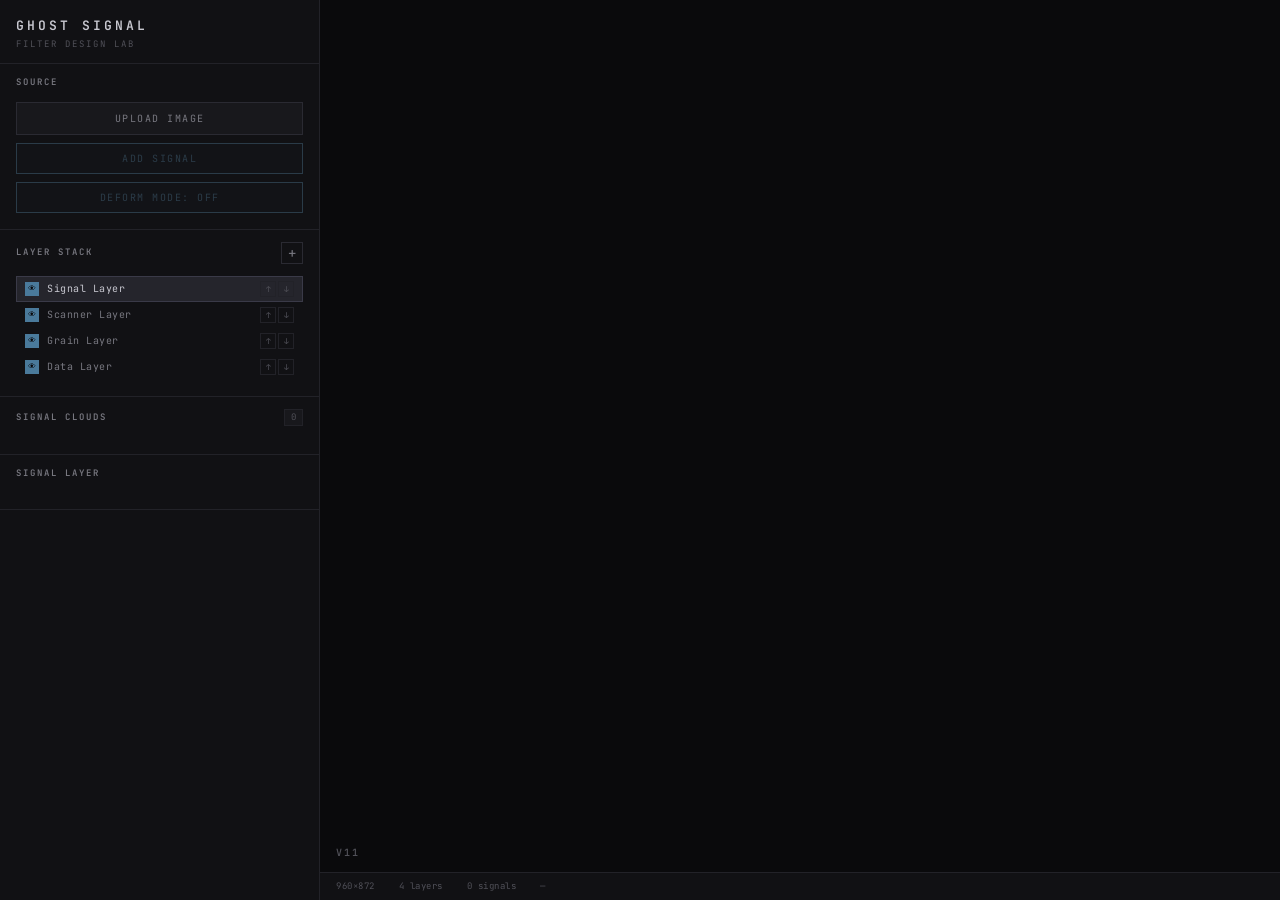
<file: v11/index.html>
<!DOCTYPE html>
<html lang="en">

<head>
    <meta charset="UTF-8">
    <meta name="viewport" content="width=device-width, initial-scale=1.0">
    <title>Ghost Signal Instrument — Filter Design Lab</title>
    <meta name="description"
        content="Professional experimental visualization tool for designing speculative ghost signal instrument aesthetics.">
    <link rel="stylesheet" href="style.css">
    <link rel="preconnect" href="https://fonts.googleapis.com">
    <link
        href="https://fonts.googleapis.com/css2?family=JetBrains+Mono:wght@300;400;500;600&family=Inter:wght@300;400;500;600&display=swap"
        rel="stylesheet">
</head>

<body>
    <div id="app">
        <!-- SIDEBAR -->
        <aside id="sidebar">
            <header id="sidebar-header">
                <h1>GHOST SIGNAL</h1>
                <span class="subtitle">FILTER DESIGN LAB</span>
            </header>

            <!-- Global Controls -->
            <section class="panel" id="panel-global">
                <div class="panel-header">
                    <span class="panel-title">SOURCE</span>
                </div>
                <div class="panel-body">
                    <label class="btn btn-upload" for="image-upload">
                        <input type="file" id="image-upload" accept="image/*" style="display: none">
                        UPLOAD IMAGE
                    </label>
                    <button class="btn btn-action" id="btn-add-signal" disabled>ADD SIGNAL</button>
                    <button class="btn btn-action" id="btn-deform-mode" disabled>DEFORM MODE: OFF</button>
                    <div id="placement-indicator" class="hidden">
                        <span class="indicator-dot"></span> CLICK ON IMAGE TO PLACE
                    </div>
                </div>
            </section>

            <!-- Layer Stack -->
            <section class="panel" id="panel-layers">
                <div class="panel-header">
                    <span class="panel-title">LAYER STACK</span>
                    <button class="btn-icon" id="btn-add-layer" title="Add Layer">+</button>
                </div>
                <div class="panel-body">
                    <div id="layer-menu" class="hidden">
                        <button class="layer-menu-item" data-layer="signal">Signal Layer</button>
                        <button class="layer-menu-item" data-layer="scanner">Scanner Layer</button>
                        <button class="layer-menu-item" data-layer="grain">Grain Layer</button>
                        <button class="layer-menu-item" data-layer="data">Data Layer</button>
                    </div>
                    <ul id="layer-list"></ul>
                </div>
            </section>

            <!-- Signal Cloud List -->
            <section class="panel" id="panel-signals">
                <div class="panel-header">
                    <span class="panel-title">SIGNAL CLOUDS</span>
                    <span class="panel-count" id="signal-count">0</span>
                </div>
                <div class="panel-body">
                    <ul id="signal-list"></ul>
                </div>
            </section>

            <!-- Active Parameter Panel (dynamic) -->
            <section class="panel" id="panel-params">
                <div class="panel-header">
                    <span class="panel-title" id="params-title">PARAMETERS</span>
                </div>
                <div class="panel-body" id="params-body">
                    <p class="placeholder-text">Select a signal cloud or layer to edit parameters.</p>
                </div>
            </section>
        </aside>

        <!-- MAIN VIEWPORT -->
        <main id="viewport">
            <div id="canvas-container">
                <canvas id="main-canvas"></canvas>
            </div>
            <div id="version-tag">V11</div>
            <div id="status-bar">
                <span id="status-resolution">—</span>
                <span id="status-layers">0 layers</span>
                <span id="status-signals">0 signals</span>
                <span id="status-fps">—</span>
            </div>
        </main>
    </div>

    <script src="app.js"></script>
</body>

</html>
</file>
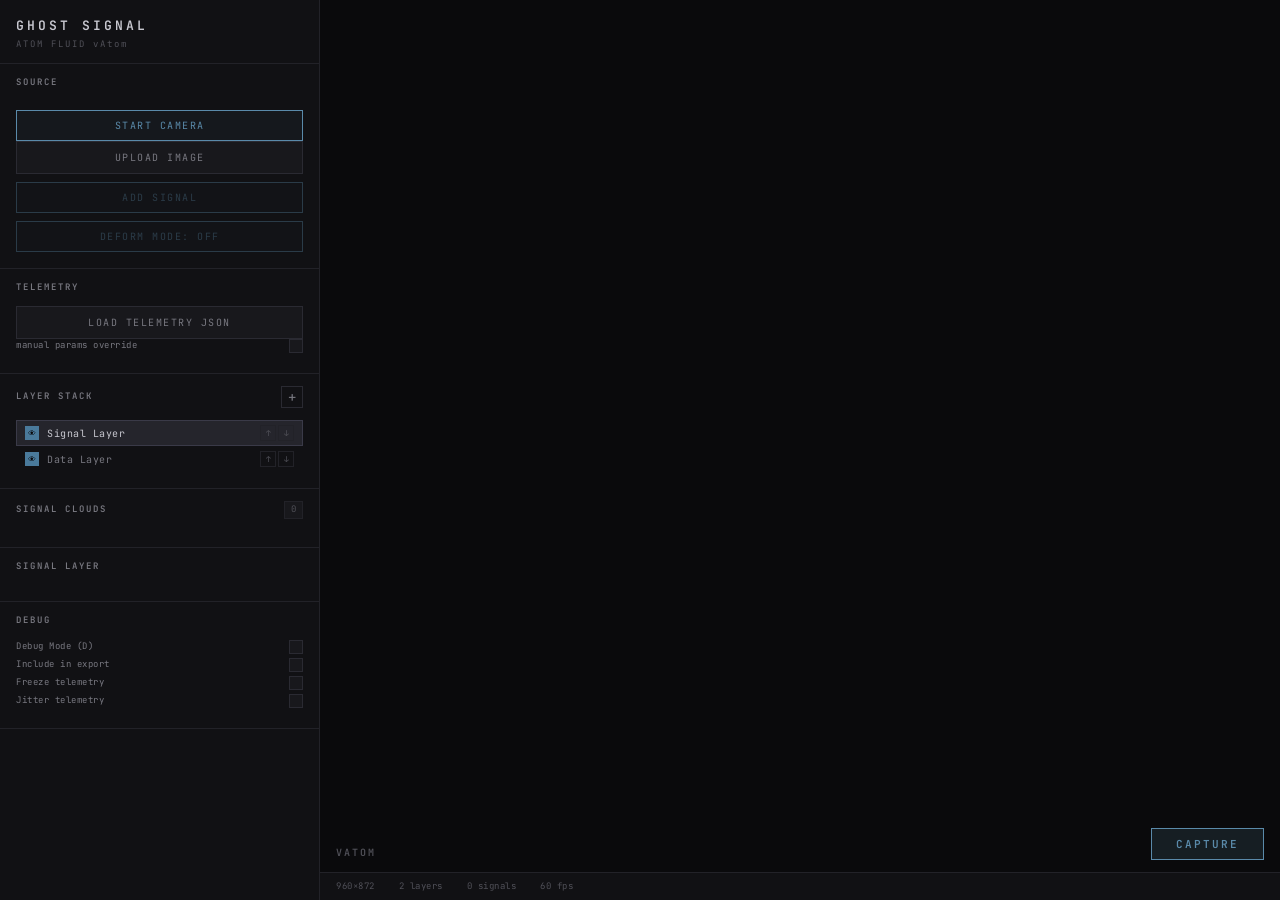
<file: v12 - atoms effect/index.html>
<!DOCTYPE html>
<html lang="en">

<head>
    <meta charset="UTF-8">
    <meta name="viewport" content="width=device-width, initial-scale=1.0">
    <title>Ghost Signal Instrument — Smoke Cloud</title>
    <meta name="description"
        content="Experimental visualization tool for speculative ghost signal instrument aesthetics using smoke cloud particle systems.">
    <link rel="stylesheet" href="style.css">
    <link rel="preconnect" href="https://fonts.googleapis.com">
    <link
        href="https://fonts.googleapis.com/css2?family=JetBrains+Mono:wght@300;400;500;600&family=Inter:wght@300;400;500;600&display=swap"
        rel="stylesheet">
</head>

<body>
    <div id="app">
        <!-- SIDEBAR -->
        <aside id="sidebar">
            <header id="sidebar-header">
                <h1>GHOST SIGNAL</h1>
                <span class="subtitle">ATOM FLUID vAtom</span>
            </header>

            <!-- Source Controls -->
            <section class="panel" id="panel-global">
                <div class="panel-header">
                    <span class="panel-title">SOURCE</span>
                </div>
                <div class="panel-body">
                    <button class="btn btn-action" id="btn-camera">START CAMERA</button>
                    <label class="btn btn-upload" for="image-upload">
                        <input type="file" id="image-upload" accept="image/*" style="display: none">
                        UPLOAD IMAGE
                    </label>
                    <button class="btn btn-action" id="btn-add-signal" disabled>ADD SIGNAL</button>
                    <button class="btn btn-action" id="btn-deform-mode" disabled>DEFORM MODE: OFF</button>
                    <div id="placement-indicator" class="hidden">
                        <span class="indicator-dot"></span> CLICK ON IMAGE TO PLACE
                    </div>
                </div>
            </section>

            <!-- Telemetry -->
            <section class="panel" id="panel-telemetry">
                <div class="panel-header">
                    <span class="panel-title">TELEMETRY</span>
                </div>
                <div class="panel-body">
                    <label class="btn btn-upload" for="telemetry-upload">
                        <input type="file" id="telemetry-upload" accept=".json" style="display: none">
                        LOAD TELEMETRY JSON
                    </label>
                    <div class="param-toggle-row">
                        <span class="param-label">manual params override</span>
                        <label class="checkbox-label">
                            <input type="checkbox" id="manual-params-toggle">
                        </label>
                    </div>
                </div>
            </section>

            <!-- Layer Stack -->
            <section class="panel" id="panel-layers">
                <div class="panel-header">
                    <span class="panel-title">LAYER STACK</span>
                    <button class="btn-icon" id="btn-add-layer" title="Add Layer">+</button>
                </div>
                <div class="panel-body">
                    <div id="layer-menu" class="hidden">
                        <button class="layer-menu-item" data-layer="signal">Signal Layer</button>
                        <button class="layer-menu-item" data-layer="data">Data Layer</button>
                    </div>
                    <ul id="layer-list"></ul>
                </div>
            </section>

            <!-- Signal Cloud List -->
            <section class="panel" id="panel-signals">
                <div class="panel-header">
                    <span class="panel-title">SIGNAL CLOUDS</span>
                    <span class="panel-count" id="signal-count">0</span>
                </div>
                <div class="panel-body">
                    <ul id="signal-list"></ul>
                </div>
            </section>

            <!-- Active Parameter Panel -->
            <section class="panel" id="panel-params">
                <div class="panel-header">
                    <span class="panel-title" id="params-title">PARAMETERS</span>
                </div>
                <div class="panel-body" id="params-body">
                    <p class="placeholder-text">Select a signal cloud or layer to edit parameters.</p>
                </div>
            </section>

            <!-- Debug Mode -->
            <section class="panel" id="panel-debug">
                <div class="panel-header">
                    <span class="panel-title">DEBUG</span>
                </div>
                <div class="panel-body">
                    <div class="param-toggle-row">
                        <span class="param-label">Debug Mode (D)</span>
                        <label class="checkbox-label">
                            <input type="checkbox" id="debug-toggle">
                        </label>
                    </div>
                    <div class="param-toggle-row">
                        <span class="param-label">Include in export</span>
                        <label class="checkbox-label">
                            <input type="checkbox" id="debug-export-toggle">
                        </label>
                    </div>
                    <div class="param-toggle-row">
                        <span class="param-label">Freeze telemetry</span>
                        <label class="checkbox-label">
                            <input type="checkbox" id="telemetry-freeze">
                        </label>
                    </div>
                    <div class="param-toggle-row">
                        <span class="param-label">Jitter telemetry</span>
                        <label class="checkbox-label">
                            <input type="checkbox" id="telemetry-jitter">
                        </label>
                    </div>
                </div>
            </section>
        </aside>

        <!-- MAIN VIEWPORT -->
        <main id="viewport">
            <div id="canvas-container">
                <canvas id="main-canvas"></canvas>
            </div>
            <button id="btn-capture" class="capture-btn">CAPTURE</button>
            <div id="version-tag">vAtom</div>
            <div id="status-bar">
                <span id="status-resolution">—</span>
                <span id="status-layers">0 layers</span>
                <span id="status-signals">0 signals</span>
                <span id="status-fps">—</span>
            </div>
        </main>
    </div>

    <script src="telemetry.js"></script>
    <script src="atomFluid.js"></script>
    <script src="debug.js"></script>
    <script src="app.js"></script>
</body>

</html>
</file>
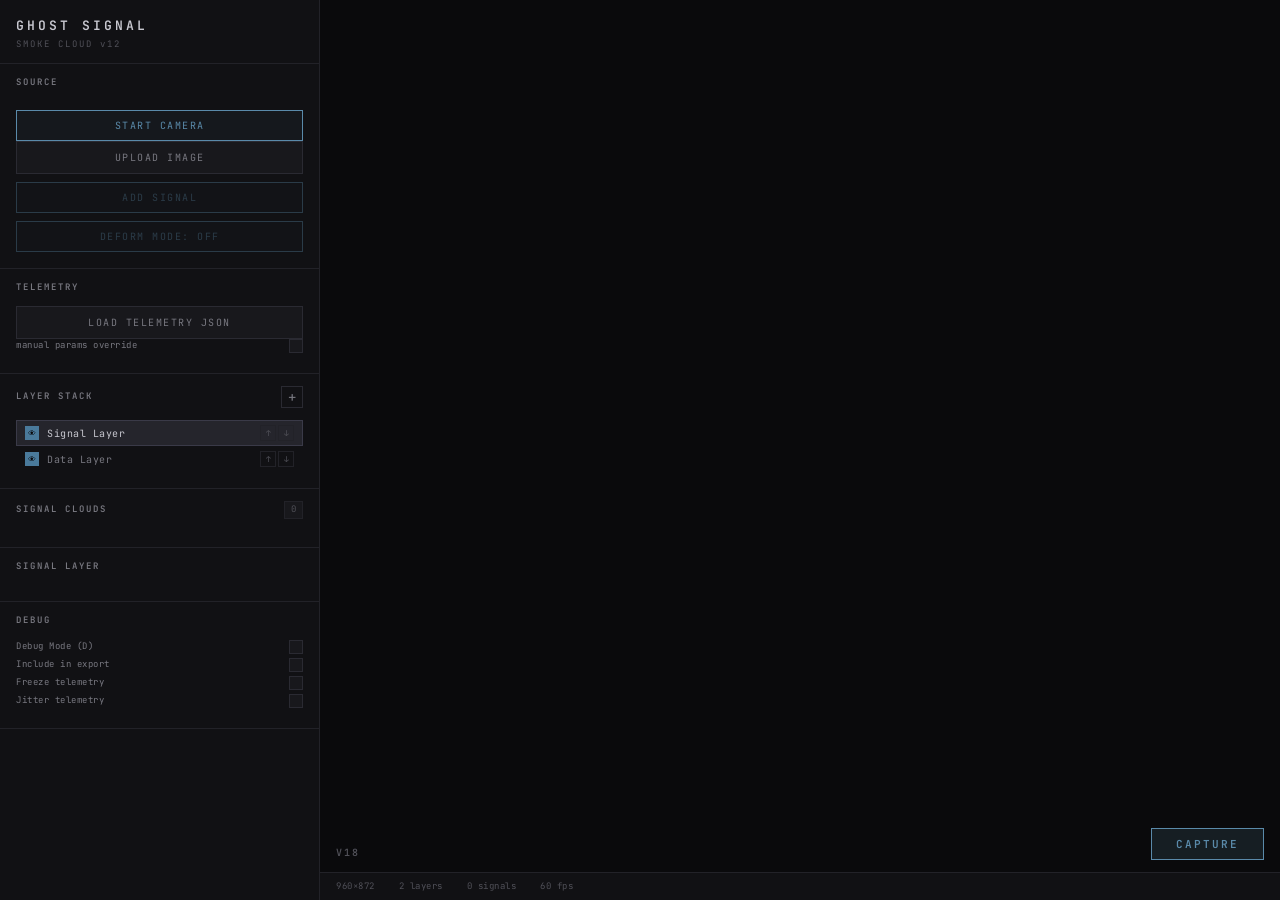
<file: v12.2 - atoms /index.html>
<!DOCTYPE html>
<html lang="en">

<head>
    <meta charset="UTF-8">
    <meta name="viewport" content="width=device-width, initial-scale=1.0">
    <title>Ghost Signal Instrument — Smoke Cloud</title>
    <meta name="description"
        content="Experimental visualization tool for speculative ghost signal instrument aesthetics using smoke cloud particle systems.">
    <link rel="stylesheet" href="style.css">
    <link rel="preconnect" href="https://fonts.googleapis.com">
    <link
        href="https://fonts.googleapis.com/css2?family=JetBrains+Mono:wght@300;400;500;600&family=Inter:wght@300;400;500;600&display=swap"
        rel="stylesheet">
</head>

<body>
    <div id="app">
        <!-- SIDEBAR -->
        <aside id="sidebar">
            <header id="sidebar-header">
                <h1>GHOST SIGNAL</h1>
                <span class="subtitle">SMOKE CLOUD v12</span>
            </header>

            <!-- Source Controls -->
            <section class="panel" id="panel-global">
                <div class="panel-header">
                    <span class="panel-title">SOURCE</span>
                </div>
                <div class="panel-body">
                    <button class="btn btn-action" id="btn-camera">START CAMERA</button>
                    <label class="btn btn-upload" for="image-upload">
                        <input type="file" id="image-upload" accept="image/*" style="display: none">
                        UPLOAD IMAGE
                    </label>
                    <button class="btn btn-action" id="btn-add-signal" disabled>ADD SIGNAL</button>
                    <button class="btn btn-action" id="btn-deform-mode" disabled>DEFORM MODE: OFF</button>
                    <div id="placement-indicator" class="hidden">
                        <span class="indicator-dot"></span> CLICK ON IMAGE TO PLACE
                    </div>
                </div>
            </section>

            <!-- Telemetry -->
            <section class="panel" id="panel-telemetry">
                <div class="panel-header">
                    <span class="panel-title">TELEMETRY</span>
                </div>
                <div class="panel-body">
                    <label class="btn btn-upload" for="telemetry-upload">
                        <input type="file" id="telemetry-upload" accept=".json" style="display: none">
                        LOAD TELEMETRY JSON
                    </label>
                    <div class="param-toggle-row">
                        <span class="param-label">manual params override</span>
                        <label class="checkbox-label">
                            <input type="checkbox" id="manual-params-toggle">
                        </label>
                    </div>
                </div>
            </section>

            <!-- Layer Stack -->
            <section class="panel" id="panel-layers">
                <div class="panel-header">
                    <span class="panel-title">LAYER STACK</span>
                    <button class="btn-icon" id="btn-add-layer" title="Add Layer">+</button>
                </div>
                <div class="panel-body">
                    <div id="layer-menu" class="hidden">
                        <button class="layer-menu-item" data-layer="signal">Signal Layer</button>
                        <button class="layer-menu-item" data-layer="data">Data Layer</button>
                    </div>
                    <ul id="layer-list"></ul>
                </div>
            </section>

            <!-- Signal Cloud List -->
            <section class="panel" id="panel-signals">
                <div class="panel-header">
                    <span class="panel-title">SIGNAL CLOUDS</span>
                    <span class="panel-count" id="signal-count">0</span>
                </div>
                <div class="panel-body">
                    <ul id="signal-list"></ul>
                </div>
            </section>

            <!-- Active Parameter Panel -->
            <section class="panel" id="panel-params">
                <div class="panel-header">
                    <span class="panel-title" id="params-title">PARAMETERS</span>
                </div>
                <div class="panel-body" id="params-body">
                    <p class="placeholder-text">Select a signal cloud or layer to edit parameters.</p>
                </div>
            </section>

            <!-- Debug Mode -->
            <section class="panel" id="panel-debug">
                <div class="panel-header">
                    <span class="panel-title">DEBUG</span>
                </div>
                <div class="panel-body">
                    <div class="param-toggle-row">
                        <span class="param-label">Debug Mode (D)</span>
                        <label class="checkbox-label">
                            <input type="checkbox" id="debug-toggle">
                        </label>
                    </div>
                    <div class="param-toggle-row">
                        <span class="param-label">Include in export</span>
                        <label class="checkbox-label">
                            <input type="checkbox" id="debug-export-toggle">
                        </label>
                    </div>
                    <div class="param-toggle-row">
                        <span class="param-label">Freeze telemetry</span>
                        <label class="checkbox-label">
                            <input type="checkbox" id="telemetry-freeze">
                        </label>
                    </div>
                    <div class="param-toggle-row">
                        <span class="param-label">Jitter telemetry</span>
                        <label class="checkbox-label">
                            <input type="checkbox" id="telemetry-jitter">
                        </label>
                    </div>
                </div>
            </section>
        </aside>

        <!-- MAIN VIEWPORT -->
        <main id="viewport">
            <div id="canvas-container">
                <canvas id="main-canvas"></canvas>
            </div>
            <button id="btn-capture" class="capture-btn">CAPTURE</button>
            <div id="version-tag">V18</div>
            <div id="status-bar">
                <span id="status-resolution">—</span>
                <span id="status-layers">0 layers</span>
                <span id="status-signals">0 signals</span>
                <span id="status-fps">—</span>
            </div>
        </main>
    </div>

    <script src="telemetry.js"></script>
    <script src="ghost.js"></script>
    <script src="debug.js"></script>
    <script src="app.js"></script>
</body>

</html>
</file>
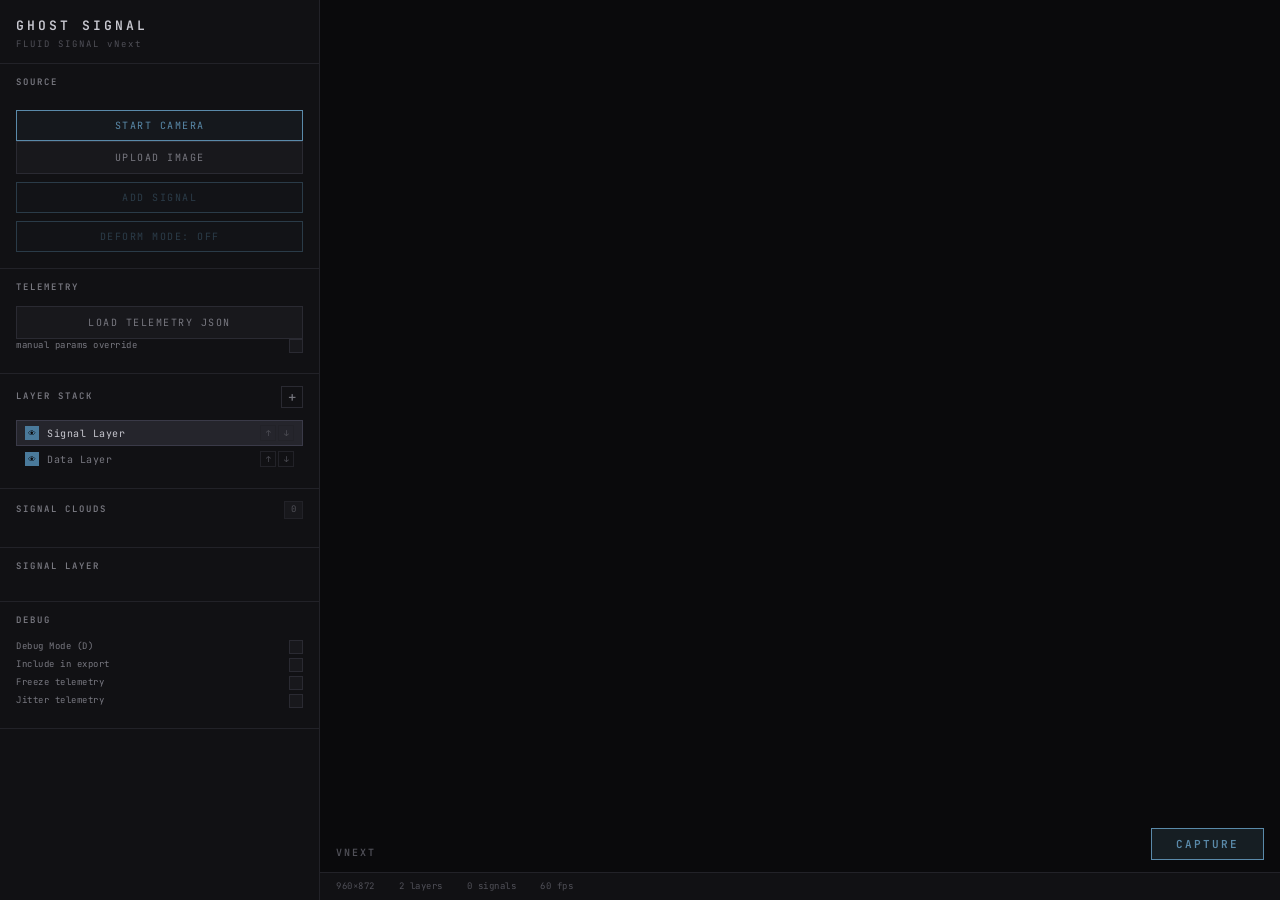
<file: v13 - smoke (square/index.html>
<!DOCTYPE html>
<html lang="en">

<head>
    <meta charset="UTF-8">
    <meta name="viewport" content="width=device-width, initial-scale=1.0">
    <title>Ghost Signal Instrument — Smoke Cloud</title>
    <meta name="description"
        content="Experimental visualization tool for speculative ghost signal instrument aesthetics using smoke cloud particle systems.">
    <link rel="stylesheet" href="style.css">
    <link rel="preconnect" href="https://fonts.googleapis.com">
    <link
        href="https://fonts.googleapis.com/css2?family=JetBrains+Mono:wght@300;400;500;600&family=Inter:wght@300;400;500;600&display=swap"
        rel="stylesheet">
</head>

<body>
    <div id="app">
        <!-- SIDEBAR -->
        <aside id="sidebar">
            <header id="sidebar-header">
                <h1>GHOST SIGNAL</h1>
                <span class="subtitle">FLUID SIGNAL vNext</span>
            </header>

            <!-- Source Controls -->
            <section class="panel" id="panel-global">
                <div class="panel-header">
                    <span class="panel-title">SOURCE</span>
                </div>
                <div class="panel-body">
                    <button class="btn btn-action" id="btn-camera">START CAMERA</button>
                    <label class="btn btn-upload" for="image-upload">
                        <input type="file" id="image-upload" accept="image/*" style="display: none">
                        UPLOAD IMAGE
                    </label>
                    <button class="btn btn-action" id="btn-add-signal" disabled>ADD SIGNAL</button>
                    <button class="btn btn-action" id="btn-deform-mode" disabled>DEFORM MODE: OFF</button>
                    <div id="placement-indicator" class="hidden">
                        <span class="indicator-dot"></span> CLICK ON IMAGE TO PLACE
                    </div>
                </div>
            </section>

            <!-- Telemetry -->
            <section class="panel" id="panel-telemetry">
                <div class="panel-header">
                    <span class="panel-title">TELEMETRY</span>
                </div>
                <div class="panel-body">
                    <label class="btn btn-upload" for="telemetry-upload">
                        <input type="file" id="telemetry-upload" accept=".json" style="display: none">
                        LOAD TELEMETRY JSON
                    </label>
                    <div class="param-toggle-row">
                        <span class="param-label">manual params override</span>
                        <label class="checkbox-label">
                            <input type="checkbox" id="manual-params-toggle">
                        </label>
                    </div>
                </div>
            </section>

            <!-- Layer Stack -->
            <section class="panel" id="panel-layers">
                <div class="panel-header">
                    <span class="panel-title">LAYER STACK</span>
                    <button class="btn-icon" id="btn-add-layer" title="Add Layer">+</button>
                </div>
                <div class="panel-body">
                    <div id="layer-menu" class="hidden">
                        <button class="layer-menu-item" data-layer="signal">Signal Layer</button>
                        <button class="layer-menu-item" data-layer="data">Data Layer</button>
                    </div>
                    <ul id="layer-list"></ul>
                </div>
            </section>

            <!-- Signal Cloud List -->
            <section class="panel" id="panel-signals">
                <div class="panel-header">
                    <span class="panel-title">SIGNAL CLOUDS</span>
                    <span class="panel-count" id="signal-count">0</span>
                </div>
                <div class="panel-body">
                    <ul id="signal-list"></ul>
                </div>
            </section>

            <!-- Active Parameter Panel -->
            <section class="panel" id="panel-params">
                <div class="panel-header">
                    <span class="panel-title" id="params-title">PARAMETERS</span>
                </div>
                <div class="panel-body" id="params-body">
                    <p class="placeholder-text">Select a signal cloud or layer to edit parameters.</p>
                </div>
            </section>

            <!-- Debug Mode -->
            <section class="panel" id="panel-debug">
                <div class="panel-header">
                    <span class="panel-title">DEBUG</span>
                </div>
                <div class="panel-body">
                    <div class="param-toggle-row">
                        <span class="param-label">Debug Mode (D)</span>
                        <label class="checkbox-label">
                            <input type="checkbox" id="debug-toggle">
                        </label>
                    </div>
                    <div class="param-toggle-row">
                        <span class="param-label">Include in export</span>
                        <label class="checkbox-label">
                            <input type="checkbox" id="debug-export-toggle">
                        </label>
                    </div>
                    <div class="param-toggle-row">
                        <span class="param-label">Freeze telemetry</span>
                        <label class="checkbox-label">
                            <input type="checkbox" id="telemetry-freeze">
                        </label>
                    </div>
                    <div class="param-toggle-row">
                        <span class="param-label">Jitter telemetry</span>
                        <label class="checkbox-label">
                            <input type="checkbox" id="telemetry-jitter">
                        </label>
                    </div>
                </div>
            </section>
        </aside>

        <!-- MAIN VIEWPORT -->
        <main id="viewport">
            <div id="canvas-container">
                <canvas id="main-canvas"></canvas>
            </div>
            <button id="btn-capture" class="capture-btn">CAPTURE</button>
            <div id="version-tag">vNext</div>
            <div id="status-bar">
                <span id="status-resolution">—</span>
                <span id="status-layers">0 layers</span>
                <span id="status-signals">0 signals</span>
                <span id="status-fps">—</span>
            </div>
        </main>
    </div>

    <script src="telemetry.js"></script>
    <script src="fluid.js"></script>
    <script src="debug.js"></script>
    <script src="app.js"></script>
</body>

</html>
</file>
<file: v11/style.css>
/* ═══════════════════════════════════════════════════════
   GHOST SIGNAL INSTRUMENT — STYLE SYSTEM
   Dark, clinical, scientific instrument aesthetic.
   ═══════════════════════════════════════════════════════ */

/* ── Design Tokens ─────────────────────────────────── */
:root {
    /* Surface */
    --bg-primary: #0a0a0c;
    --bg-secondary: #111114;
    --bg-tertiary: #18181c;
    --bg-panel: #131316;
    --bg-input: #1a1a1f;
    --bg-hover: #1f1f25;
    --bg-active: #25252c;

    /* Borders */
    --border-subtle: #222228;
    --border-default: #2a2a32;
    --border-focus: #3a3a48;

    /* Text */
    --text-primary: #c8c8d0;
    --text-secondary: #787880;
    --text-tertiary: #505058;
    --text-accent: #6e8fa8;

    /* Accent */
    --accent-cold: #4a7a9b;
    --accent-warm: #9b7a4a;
    --accent-signal: #5a8aaa;
    --accent-danger: #8a4a4a;

    /* Typography */
    --font-mono: 'JetBrains Mono', 'SF Mono', 'Fira Code', monospace;
    --font-sans: 'Inter', -apple-system, sans-serif;

    /* Spacing */
    --space-xs: 4px;
    --space-sm: 8px;
    --space-md: 12px;
    --space-lg: 16px;
    --space-xl: 24px;

    /* Components */
    --sidebar-width: 320px;
    --status-height: 28px;
}

/* ── Reset ─────────────────────────────────────────── */
*,
*::before,
*::after {
    margin: 0;
    padding: 0;
    box-sizing: border-box;
}

html,
body {
    height: 100%;
    overflow: hidden;
    background: var(--bg-primary);
    color: var(--text-primary);
    font-family: var(--font-mono);
    font-size: 11px;
    line-height: 1.5;
    -webkit-font-smoothing: antialiased;
}

/* ── App Layout ────────────────────────────────────── */
#app {
    display: flex;
    height: 100vh;
    width: 100vw;
}

/* ── Sidebar ───────────────────────────────────────── */
#sidebar {
    width: var(--sidebar-width);
    min-width: var(--sidebar-width);
    height: 100vh;
    background: var(--bg-secondary);
    border-right: 1px solid var(--border-subtle);
    display: flex;
    flex-direction: column;
    overflow-y: auto;
    overflow-x: hidden;
}

#sidebar::-webkit-scrollbar {
    width: 4px;
}

#sidebar::-webkit-scrollbar-track {
    background: transparent;
}

#sidebar::-webkit-scrollbar-thumb {
    background: var(--border-default);
}

#sidebar-header {
    padding: var(--space-lg) var(--space-lg) var(--space-md);
    border-bottom: 1px solid var(--border-subtle);
}

#sidebar-header h1 {
    font-family: var(--font-mono);
    font-size: 13px;
    font-weight: 600;
    letter-spacing: 3px;
    color: var(--text-primary);
}

#sidebar-header .subtitle {
    display: block;
    font-size: 9px;
    letter-spacing: 2px;
    color: var(--text-tertiary);
    margin-top: 2px;
}

/* ── Panels ────────────────────────────────────────── */
.panel {
    border-bottom: 1px solid var(--border-subtle);
}

.panel-header {
    display: flex;
    align-items: center;
    justify-content: space-between;
    padding: var(--space-md) var(--space-lg);
    cursor: default;
    user-select: none;
}

.panel-title {
    font-size: 9px;
    font-weight: 600;
    letter-spacing: 2px;
    color: var(--text-secondary);
    text-transform: uppercase;
}

.panel-count {
    font-size: 9px;
    color: var(--text-tertiary);
    background: var(--bg-tertiary);
    padding: 1px 6px;
    border: 1px solid var(--border-subtle);
}

.panel-body {
    padding: 0 var(--space-lg) var(--space-lg);
}

.placeholder-text {
    color: var(--text-tertiary);
    font-size: 10px;
    font-style: italic;
}

/* ── Buttons ───────────────────────────────────────── */
.btn {
    display: block;
    width: 100%;
    padding: var(--space-sm) var(--space-md);
    background: var(--bg-tertiary);
    border: 1px solid var(--border-default);
    color: var(--text-secondary);
    font-family: var(--font-mono);
    font-size: 10px;
    letter-spacing: 1.5px;
    text-align: center;
    cursor: pointer;
    transition: background 0.15s, color 0.15s, border-color 0.15s;
    text-transform: uppercase;
}

.btn:hover {
    background: var(--bg-hover);
    color: var(--text-primary);
    border-color: var(--border-focus);
}

.btn:active {
    background: var(--bg-active);
}

.btn:disabled {
    opacity: 0.35;
    cursor: not-allowed;
}

.btn-action {
    margin-top: var(--space-sm);
    color: var(--accent-signal);
    border-color: var(--accent-signal);
    background: rgba(90, 138, 170, 0.06);
}

.btn-action:hover {
    background: rgba(90, 138, 170, 0.12);
    color: #7ab0d0;
}

.btn-action.active {
    background: rgba(90, 138, 170, 0.18);
    color: #8ec0e0;
    border-color: #7ab0d0;
}

.btn-icon {
    background: none;
    border: 1px solid var(--border-default);
    color: var(--text-secondary);
    font-family: var(--font-mono);
    font-size: 14px;
    width: 22px;
    height: 22px;
    display: flex;
    align-items: center;
    justify-content: center;
    cursor: pointer;
    transition: all 0.15s;
    line-height: 1;
}

.btn-icon:hover {
    background: var(--bg-hover);
    color: var(--text-primary);
    border-color: var(--border-focus);
}

/* ── Placement Indicator ───────────────────────────── */
#placement-indicator {
    margin-top: var(--space-sm);
    padding: var(--space-sm);
    font-size: 9px;
    letter-spacing: 1px;
    color: var(--accent-signal);
    display: flex;
    align-items: center;
    gap: var(--space-sm);
}

.indicator-dot {
    display: inline-block;
    width: 6px;
    height: 6px;
    background: var(--accent-signal);
    animation: pulse-dot 1.2s ease-in-out infinite;
}

@keyframes pulse-dot {

    0%,
    100% {
        opacity: 0.3;
    }

    50% {
        opacity: 1;
    }
}

/* ── Layer Menu ────────────────────────────────────── */
#layer-menu {
    display: flex;
    flex-direction: column;
    gap: 2px;
    margin-bottom: var(--space-md);
}

.layer-menu-item {
    background: var(--bg-tertiary);
    border: 1px solid var(--border-subtle);
    color: var(--text-secondary);
    font-family: var(--font-mono);
    font-size: 10px;
    letter-spacing: 1px;
    padding: var(--space-xs) var(--space-md);
    cursor: pointer;
    text-align: left;
    transition: all 0.12s;
}

.layer-menu-item:hover {
    background: var(--bg-hover);
    color: var(--text-primary);
    border-color: var(--border-focus);
}

/* ── Layer List ────────────────────────────────────── */
#layer-list,
#signal-list {
    list-style: none;
}

.layer-item,
.signal-item {
    display: flex;
    align-items: center;
    gap: var(--space-sm);
    padding: var(--space-xs) var(--space-sm);
    border: 1px solid transparent;
    cursor: pointer;
    transition: all 0.12s;
    font-size: 10px;
}

.layer-item:hover,
.signal-item:hover {
    background: var(--bg-hover);
    border-color: var(--border-subtle);
}

.layer-item.selected,
.signal-item.selected {
    background: var(--bg-active);
    border-color: var(--border-focus);
}

.layer-toggle {
    width: 14px;
    height: 14px;
    border: 1px solid var(--border-default);
    background: transparent;
    cursor: pointer;
    display: flex;
    align-items: center;
    justify-content: center;
    font-size: 8px;
    color: var(--text-tertiary);
    transition: all 0.12s;
    flex-shrink: 0;
}

.layer-toggle.active {
    background: var(--accent-cold);
    border-color: var(--accent-cold);
    color: var(--bg-primary);
}

.layer-name {
    flex: 1;
    color: var(--text-secondary);
    letter-spacing: 0.5px;
}

.layer-item.selected .layer-name {
    color: var(--text-primary);
}

.layer-order-btns {
    display: flex;
    gap: 2px;
}

.layer-order-btn {
    background: none;
    border: 1px solid var(--border-subtle);
    color: var(--text-tertiary);
    font-size: 8px;
    width: 16px;
    height: 16px;
    cursor: pointer;
    display: flex;
    align-items: center;
    justify-content: center;
    font-family: var(--font-mono);
}

.layer-order-btn:hover {
    background: var(--bg-hover);
    color: var(--text-secondary);
}

.signal-delete {
    background: none;
    border: 1px solid transparent;
    color: var(--text-tertiary);
    font-size: 10px;
    cursor: pointer;
    padding: 0 4px;
    font-family: var(--font-mono);
    transition: all 0.12s;
}

.signal-delete:hover {
    color: var(--accent-danger);
    border-color: var(--accent-danger);
}

/* ── Parameter Controls ────────────────────────────── */
.param-group {
    margin-bottom: var(--space-md);
}

.param-group-title {
    font-size: 9px;
    font-weight: 600;
    letter-spacing: 1.5px;
    color: var(--text-tertiary);
    margin-bottom: var(--space-sm);
    text-transform: uppercase;
}

.param-row {
    display: flex;
    align-items: center;
    gap: var(--space-sm);
    margin-bottom: var(--space-xs);
}

.param-label {
    font-size: 9px;
    color: var(--text-secondary);
    min-width: 80px;
    letter-spacing: 0.5px;
}

.param-slider {
    flex: 1;
    -webkit-appearance: none;
    appearance: none;
    height: 3px;
    background: var(--bg-tertiary);
    border: none;
    outline: none;
    cursor: pointer;
}

.param-slider::-webkit-slider-thumb {
    -webkit-appearance: none;
    width: 10px;
    height: 10px;
    background: var(--text-secondary);
    border: none;
    cursor: pointer;
    transition: background 0.12s;
}

.param-slider::-webkit-slider-thumb:hover {
    background: var(--text-primary);
}

.param-slider:active::-webkit-slider-thumb {
    background: var(--accent-signal);
}

.param-value {
    font-size: 9px;
    color: var(--text-tertiary);
    min-width: 32px;
    text-align: right;
    font-variant-numeric: tabular-nums;
}

.param-select {
    flex: 1;
    background: var(--bg-input);
    border: 1px solid var(--border-default);
    color: var(--text-secondary);
    font-family: var(--font-mono);
    font-size: 9px;
    padding: var(--space-xs) var(--space-sm);
    outline: none;
    cursor: pointer;
}

.param-select:focus {
    border-color: var(--border-focus);
}

.param-toggle-row {
    display: flex;
    align-items: center;
    justify-content: space-between;
    margin-bottom: var(--space-xs);
}

.param-toggle {
    width: 28px;
    height: 14px;
    background: var(--bg-tertiary);
    border: 1px solid var(--border-default);
    cursor: pointer;
    position: relative;
    transition: all 0.15s;
}

.param-toggle::after {
    content: '';
    position: absolute;
    top: 2px;
    left: 2px;
    width: 8px;
    height: 8px;
    background: var(--text-tertiary);
    transition: all 0.15s;
}

.param-toggle.active {
    background: rgba(90, 138, 170, 0.2);
    border-color: var(--accent-cold);
}

.param-toggle.active::after {
    left: 16px;
    background: var(--accent-signal);
}

.param-color-input {
    width: 20px;
    height: 20px;
    border: 1px solid var(--border-default);
    background: none;
    padding: 0;
    cursor: pointer;
}

/* ── Viewport ──────────────────────────────────────── */
#viewport {
    flex: 1;
    display: flex;
    flex-direction: column;
    background: var(--bg-primary);
    position: relative;
    overflow: hidden;
}

#canvas-container {
    flex: 1;
    position: relative;
    display: flex;
    align-items: center;
    justify-content: center;
    overflow: hidden;
}

#main-canvas {
    max-width: 100%;
    max-height: 100%;
    display: block;
    image-rendering: auto;
}

#canvas-container.placing {
    cursor: crosshair;
}

#version-tag {
    position: absolute;
    bottom: calc(var(--status-height) + var(--space-md));
    left: var(--space-lg);
    font-family: var(--font-mono);
    font-size: 10px;
    font-weight: 600;
    color: var(--text-tertiary);
    letter-spacing: 2px;
    pointer-events: none;
    text-transform: uppercase;
    z-index: 10;
}

/* ── Status Bar ────────────────────────────────────── */
#status-bar {
    height: var(--status-height);
    background: var(--bg-secondary);
    border-top: 1px solid var(--border-subtle);
    display: flex;
    align-items: center;
    gap: var(--space-xl);
    padding: 0 var(--space-lg);
    font-size: 9px;
    color: var(--text-tertiary);
    letter-spacing: 0.5px;
}

/* ── Utility ───────────────────────────────────────── */
.hidden {
    display: none !important;
}

/* ── Selection Colors ──────────────────────────────── */
::selection {
    background: rgba(90, 138, 170, 0.3);
    color: var(--text-primary);
}
</file>
<file: v12 - atoms effect/style.css>
/* ═══════════════════════════════════════════════════════
   GHOST SIGNAL INSTRUMENT — STYLE SYSTEM
   Dark, clinical, scientific instrument aesthetic.
   ═══════════════════════════════════════════════════════ */

/* ── Design Tokens ─────────────────────────────────── */
:root {
    /* Surface */
    --bg-primary: #0a0a0c;
    --bg-secondary: #111114;
    --bg-tertiary: #18181c;
    --bg-panel: #131316;
    --bg-input: #1a1a1f;
    --bg-hover: #1f1f25;
    --bg-active: #25252c;

    /* Borders */
    --border-subtle: #222228;
    --border-default: #2a2a32;
    --border-focus: #3a3a48;

    /* Text */
    --text-primary: #c8c8d0;
    --text-secondary: #787880;
    --text-tertiary: #505058;
    --text-accent: #6e8fa8;

    /* Accent */
    --accent-cold: #4a7a9b;
    --accent-warm: #9b7a4a;
    --accent-signal: #5a8aaa;
    --accent-danger: #8a4a4a;

    /* Typography */
    --font-mono: 'JetBrains Mono', 'SF Mono', 'Fira Code', monospace;
    --font-sans: 'Inter', -apple-system, sans-serif;

    /* Spacing */
    --space-xs: 4px;
    --space-sm: 8px;
    --space-md: 12px;
    --space-lg: 16px;
    --space-xl: 24px;

    /* Components */
    --sidebar-width: 320px;
    --status-height: 28px;
}

/* ── Reset ─────────────────────────────────────────── */
*,
*::before,
*::after {
    margin: 0;
    padding: 0;
    box-sizing: border-box;
}

html,
body {
    height: 100%;
    overflow: hidden;
    background: var(--bg-primary);
    color: var(--text-primary);
    font-family: var(--font-mono);
    font-size: 11px;
    line-height: 1.5;
    -webkit-font-smoothing: antialiased;
}

/* ── App Layout ────────────────────────────────────── */
#app {
    display: flex;
    height: 100vh;
    width: 100vw;
}

/* ── Sidebar ───────────────────────────────────────── */
#sidebar {
    width: var(--sidebar-width);
    min-width: var(--sidebar-width);
    height: 100vh;
    background: var(--bg-secondary);
    border-right: 1px solid var(--border-subtle);
    display: flex;
    flex-direction: column;
    overflow-y: auto;
    overflow-x: hidden;
}

#sidebar::-webkit-scrollbar {
    width: 4px;
}

#sidebar::-webkit-scrollbar-track {
    background: transparent;
}

#sidebar::-webkit-scrollbar-thumb {
    background: var(--border-default);
}

#sidebar-header {
    padding: var(--space-lg) var(--space-lg) var(--space-md);
    border-bottom: 1px solid var(--border-subtle);
}

#sidebar-header h1 {
    font-family: var(--font-mono);
    font-size: 13px;
    font-weight: 600;
    letter-spacing: 3px;
    color: var(--text-primary);
}

#sidebar-header .subtitle {
    display: block;
    font-size: 9px;
    letter-spacing: 2px;
    color: var(--text-tertiary);
    margin-top: 2px;
}

/* ── Panels ────────────────────────────────────────── */
.panel {
    border-bottom: 1px solid var(--border-subtle);
}

.panel-header {
    display: flex;
    align-items: center;
    justify-content: space-between;
    padding: var(--space-md) var(--space-lg);
    cursor: default;
    user-select: none;
}

.panel-title {
    font-size: 9px;
    font-weight: 600;
    letter-spacing: 2px;
    color: var(--text-secondary);
    text-transform: uppercase;
}

.panel-count {
    font-size: 9px;
    color: var(--text-tertiary);
    background: var(--bg-tertiary);
    padding: 1px 6px;
    border: 1px solid var(--border-subtle);
}

.panel-body {
    padding: 0 var(--space-lg) var(--space-lg);
}

.placeholder-text {
    color: var(--text-tertiary);
    font-size: 10px;
    font-style: italic;
}

/* ── Buttons ───────────────────────────────────────── */
.btn {
    display: block;
    width: 100%;
    padding: var(--space-sm) var(--space-md);
    background: var(--bg-tertiary);
    border: 1px solid var(--border-default);
    color: var(--text-secondary);
    font-family: var(--font-mono);
    font-size: 10px;
    letter-spacing: 1.5px;
    text-align: center;
    cursor: pointer;
    transition: background 0.15s, color 0.15s, border-color 0.15s;
    text-transform: uppercase;
}

.btn:hover {
    background: var(--bg-hover);
    color: var(--text-primary);
    border-color: var(--border-focus);
}

.btn:active {
    background: var(--bg-active);
}

.btn:disabled {
    opacity: 0.35;
    cursor: not-allowed;
}

.btn-action {
    margin-top: var(--space-sm);
    color: var(--accent-signal);
    border-color: var(--accent-signal);
    background: rgba(90, 138, 170, 0.06);
}

.btn-action:hover {
    background: rgba(90, 138, 170, 0.12);
    color: #7ab0d0;
}

.btn-action.active {
    background: rgba(90, 138, 170, 0.18);
    color: #8ec0e0;
    border-color: #7ab0d0;
}

.btn-icon {
    background: none;
    border: 1px solid var(--border-default);
    color: var(--text-secondary);
    font-family: var(--font-mono);
    font-size: 14px;
    width: 22px;
    height: 22px;
    display: flex;
    align-items: center;
    justify-content: center;
    cursor: pointer;
    transition: all 0.15s;
    line-height: 1;
}

.btn-icon:hover {
    background: var(--bg-hover);
    color: var(--text-primary);
    border-color: var(--border-focus);
}

/* ── Placement Indicator ───────────────────────────── */
#placement-indicator {
    margin-top: var(--space-sm);
    padding: var(--space-sm);
    font-size: 9px;
    letter-spacing: 1px;
    color: var(--accent-signal);
    display: flex;
    align-items: center;
    gap: var(--space-sm);
}

.indicator-dot {
    display: inline-block;
    width: 6px;
    height: 6px;
    background: var(--accent-signal);
    animation: pulse-dot 1.2s ease-in-out infinite;
}

@keyframes pulse-dot {

    0%,
    100% {
        opacity: 0.3;
    }

    50% {
        opacity: 1;
    }
}

/* ── Layer Menu ────────────────────────────────────── */
#layer-menu {
    display: flex;
    flex-direction: column;
    gap: 2px;
    margin-bottom: var(--space-md);
}

.layer-menu-item {
    background: var(--bg-tertiary);
    border: 1px solid var(--border-subtle);
    color: var(--text-secondary);
    font-family: var(--font-mono);
    font-size: 10px;
    letter-spacing: 1px;
    padding: var(--space-xs) var(--space-md);
    cursor: pointer;
    text-align: left;
    transition: all 0.12s;
}

.layer-menu-item:hover {
    background: var(--bg-hover);
    color: var(--text-primary);
    border-color: var(--border-focus);
}

/* ── Layer List ────────────────────────────────────── */
#layer-list,
#signal-list {
    list-style: none;
}

.layer-item,
.signal-item {
    display: flex;
    align-items: center;
    gap: var(--space-sm);
    padding: var(--space-xs) var(--space-sm);
    border: 1px solid transparent;
    cursor: pointer;
    transition: all 0.12s;
    font-size: 10px;
}

.layer-item:hover,
.signal-item:hover {
    background: var(--bg-hover);
    border-color: var(--border-subtle);
}

.layer-item.selected,
.signal-item.selected {
    background: var(--bg-active);
    border-color: var(--border-focus);
}

.layer-toggle {
    width: 14px;
    height: 14px;
    border: 1px solid var(--border-default);
    background: transparent;
    cursor: pointer;
    display: flex;
    align-items: center;
    justify-content: center;
    font-size: 8px;
    color: var(--text-tertiary);
    transition: all 0.12s;
    flex-shrink: 0;
}

.layer-toggle.active {
    background: var(--accent-cold);
    border-color: var(--accent-cold);
    color: var(--bg-primary);
}

.layer-name {
    flex: 1;
    color: var(--text-secondary);
    letter-spacing: 0.5px;
}

.layer-item.selected .layer-name {
    color: var(--text-primary);
}

.layer-order-btns {
    display: flex;
    gap: 2px;
}

.layer-order-btn {
    background: none;
    border: 1px solid var(--border-subtle);
    color: var(--text-tertiary);
    font-size: 8px;
    width: 16px;
    height: 16px;
    cursor: pointer;
    display: flex;
    align-items: center;
    justify-content: center;
    font-family: var(--font-mono);
}

.layer-order-btn:hover {
    background: var(--bg-hover);
    color: var(--text-secondary);
}

.signal-delete {
    background: none;
    border: 1px solid transparent;
    color: var(--text-tertiary);
    font-size: 10px;
    cursor: pointer;
    padding: 0 4px;
    font-family: var(--font-mono);
    transition: all 0.12s;
}

.signal-delete:hover {
    color: var(--accent-danger);
    border-color: var(--accent-danger);
}

/* ── Parameter Controls ────────────────────────────── */
.param-group {
    margin-bottom: var(--space-md);
}

.param-group-title {
    font-size: 9px;
    font-weight: 600;
    letter-spacing: 1.5px;
    color: var(--text-tertiary);
    margin-bottom: var(--space-sm);
    text-transform: uppercase;
}

.param-row {
    display: flex;
    align-items: center;
    gap: var(--space-sm);
    margin-bottom: var(--space-xs);
}

.param-label {
    font-size: 9px;
    color: var(--text-secondary);
    min-width: 80px;
    letter-spacing: 0.5px;
}

.param-slider {
    flex: 1;
    -webkit-appearance: none;
    appearance: none;
    height: 3px;
    background: var(--bg-tertiary);
    border: none;
    outline: none;
    cursor: pointer;
}

.param-slider::-webkit-slider-thumb {
    -webkit-appearance: none;
    width: 10px;
    height: 10px;
    background: var(--text-secondary);
    border: none;
    cursor: pointer;
    transition: background 0.12s;
}

.param-slider::-webkit-slider-thumb:hover {
    background: var(--text-primary);
}

.param-slider:active::-webkit-slider-thumb {
    background: var(--accent-signal);
}

.param-value {
    font-size: 9px;
    color: var(--text-tertiary);
    min-width: 32px;
    text-align: right;
    font-variant-numeric: tabular-nums;
}

.param-select {
    flex: 1;
    background: var(--bg-input);
    border: 1px solid var(--border-default);
    color: var(--text-secondary);
    font-family: var(--font-mono);
    font-size: 9px;
    padding: var(--space-xs) var(--space-sm);
    outline: none;
    cursor: pointer;
}

.param-select:focus {
    border-color: var(--border-focus);
}

.param-toggle-row {
    display: flex;
    align-items: center;
    justify-content: space-between;
    margin-bottom: var(--space-xs);
}

.param-toggle {
    width: 28px;
    height: 14px;
    background: var(--bg-tertiary);
    border: 1px solid var(--border-default);
    cursor: pointer;
    position: relative;
    transition: all 0.15s;
}

.param-toggle::after {
    content: '';
    position: absolute;
    top: 2px;
    left: 2px;
    width: 8px;
    height: 8px;
    background: var(--text-tertiary);
    transition: all 0.15s;
}

.param-toggle.active {
    background: rgba(90, 138, 170, 0.2);
    border-color: var(--accent-cold);
}

.param-toggle.active::after {
    left: 16px;
    background: var(--accent-signal);
}

.param-color-input {
    width: 20px;
    height: 20px;
    border: 1px solid var(--border-default);
    background: none;
    padding: 0;
    cursor: pointer;
}

.param-text {
    flex: 1;
    height: 22px;
    padding: 2px 6px;
    background: var(--bg-input);
    border: 1px solid var(--border-default);
    color: var(--text-primary);
    font-family: var(--font-mono);
    font-size: 9px;
    letter-spacing: 0.5px;
    outline: none;
    transition: border-color 0.15s;
}

.param-text:focus {
    border-color: var(--accent-signal);
}

.param-text::placeholder {
    color: var(--text-tertiary);
}

/* ── Viewport ──────────────────────────────────────── */
#viewport {
    flex: 1;
    display: flex;
    flex-direction: column;
    background: var(--bg-primary);
    position: relative;
    overflow: hidden;
}

#canvas-container {
    flex: 1;
    position: relative;
    display: flex;
    align-items: center;
    justify-content: center;
    overflow: hidden;
}

#main-canvas {
    max-width: 100%;
    max-height: 100%;
    display: block;
    image-rendering: auto;
}

#canvas-container.placing {
    cursor: crosshair;
}

#canvas-container.deforming {
    cursor: url('data:image/svg+xml;utf8,<svg xmlns=\"http://www.w3.org/2000/svg\" width=\"32\" height=\"32\"><circle cx=\"16\" cy=\"16\" r=\"14\" stroke=\"rgba(90,138,170,0.8)\" stroke-width=\"2\" fill=\"none\"/></svg>') 16 16, move;
}

#version-tag {
    position: absolute;
    bottom: calc(var(--status-height) + var(--space-md));
    left: var(--space-lg);
    font-family: var(--font-mono);
    font-size: 10px;
    font-weight: 600;
    color: var(--text-tertiary);
    letter-spacing: 2px;
    pointer-events: none;
    text-transform: uppercase;
    z-index: 10;
}

/* ── Status Bar ────────────────────────────────────── */
#status-bar {
    height: var(--status-height);
    background: var(--bg-secondary);
    border-top: 1px solid var(--border-subtle);
    display: flex;
    align-items: center;
    gap: var(--space-xl);
    padding: 0 var(--space-lg);
    font-size: 9px;
    color: var(--text-tertiary);
    letter-spacing: 0.5px;
}

/* ── Utility ───────────────────────────────────────── */
.hidden {
    display: none !important;
}

/* ── Capture Button ────────────────────────────────── */
.capture-btn {
    position: absolute;
    bottom: calc(var(--status-height) + var(--space-md));
    right: var(--space-lg);
    padding: var(--space-sm) var(--space-xl);
    background: rgba(90, 138, 170, 0.15);
    border: 1px solid var(--accent-signal);
    color: var(--accent-signal);
    font-family: var(--font-mono);
    font-size: 11px;
    font-weight: 600;
    letter-spacing: 2px;
    cursor: pointer;
    transition: all 0.2s;
    z-index: 20;
}

.capture-btn:hover {
    background: rgba(90, 138, 170, 0.25);
    color: #8ec0e0;
    border-color: #8ec0e0;
}

.capture-btn:active {
    background: rgba(90, 138, 170, 0.35);
    transform: scale(0.97);
}

/* ── Checkbox Labels ──────────────────────────────── */
.checkbox-label {
    display: flex;
    align-items: center;
    cursor: pointer;
}

.checkbox-label input[type="checkbox"] {
    appearance: none;
    -webkit-appearance: none;
    width: 14px;
    height: 14px;
    background: var(--bg-tertiary);
    border: 1px solid var(--border-default);
    cursor: pointer;
    position: relative;
    transition: all 0.15s;
}

.checkbox-label input[type="checkbox"]:checked {
    background: rgba(90, 138, 170, 0.3);
    border-color: var(--accent-cold);
}

.checkbox-label input[type="checkbox"]:checked::after {
    content: '✓';
    position: absolute;
    top: -1px;
    left: 2px;
    font-size: 10px;
    color: var(--accent-signal);
}

/* ── Selection Colors ──────────────────────────────── */
::selection {
    background: rgba(90, 138, 170, 0.3);
    color: var(--text-primary);
}
</file>
<file: v12.2 - atoms /style.css>
/* ═══════════════════════════════════════════════════════
   GHOST SIGNAL INSTRUMENT — STYLE SYSTEM
   Dark, clinical, scientific instrument aesthetic.
   ═══════════════════════════════════════════════════════ */

/* ── Design Tokens ─────────────────────────────────── */
:root {
    /* Surface */
    --bg-primary: #0a0a0c;
    --bg-secondary: #111114;
    --bg-tertiary: #18181c;
    --bg-panel: #131316;
    --bg-input: #1a1a1f;
    --bg-hover: #1f1f25;
    --bg-active: #25252c;

    /* Borders */
    --border-subtle: #222228;
    --border-default: #2a2a32;
    --border-focus: #3a3a48;

    /* Text */
    --text-primary: #c8c8d0;
    --text-secondary: #787880;
    --text-tertiary: #505058;
    --text-accent: #6e8fa8;

    /* Accent */
    --accent-cold: #4a7a9b;
    --accent-warm: #9b7a4a;
    --accent-signal: #5a8aaa;
    --accent-danger: #8a4a4a;

    /* Typography */
    --font-mono: 'JetBrains Mono', 'SF Mono', 'Fira Code', monospace;
    --font-sans: 'Inter', -apple-system, sans-serif;

    /* Spacing */
    --space-xs: 4px;
    --space-sm: 8px;
    --space-md: 12px;
    --space-lg: 16px;
    --space-xl: 24px;

    /* Components */
    --sidebar-width: 320px;
    --status-height: 28px;
}

/* ── Reset ─────────────────────────────────────────── */
*,
*::before,
*::after {
    margin: 0;
    padding: 0;
    box-sizing: border-box;
}

html,
body {
    height: 100%;
    overflow: hidden;
    background: var(--bg-primary);
    color: var(--text-primary);
    font-family: var(--font-mono);
    font-size: 11px;
    line-height: 1.5;
    -webkit-font-smoothing: antialiased;
}

/* ── App Layout ────────────────────────────────────── */
#app {
    display: flex;
    height: 100vh;
    width: 100vw;
}

/* ── Sidebar ───────────────────────────────────────── */
#sidebar {
    width: var(--sidebar-width);
    min-width: var(--sidebar-width);
    height: 100vh;
    background: var(--bg-secondary);
    border-right: 1px solid var(--border-subtle);
    display: flex;
    flex-direction: column;
    overflow-y: auto;
    overflow-x: hidden;
}

#sidebar::-webkit-scrollbar {
    width: 4px;
}

#sidebar::-webkit-scrollbar-track {
    background: transparent;
}

#sidebar::-webkit-scrollbar-thumb {
    background: var(--border-default);
}

#sidebar-header {
    padding: var(--space-lg) var(--space-lg) var(--space-md);
    border-bottom: 1px solid var(--border-subtle);
}

#sidebar-header h1 {
    font-family: var(--font-mono);
    font-size: 13px;
    font-weight: 600;
    letter-spacing: 3px;
    color: var(--text-primary);
}

#sidebar-header .subtitle {
    display: block;
    font-size: 9px;
    letter-spacing: 2px;
    color: var(--text-tertiary);
    margin-top: 2px;
}

/* ── Panels ────────────────────────────────────────── */
.panel {
    border-bottom: 1px solid var(--border-subtle);
}

.panel-header {
    display: flex;
    align-items: center;
    justify-content: space-between;
    padding: var(--space-md) var(--space-lg);
    cursor: default;
    user-select: none;
}

.panel-title {
    font-size: 9px;
    font-weight: 600;
    letter-spacing: 2px;
    color: var(--text-secondary);
    text-transform: uppercase;
}

.panel-count {
    font-size: 9px;
    color: var(--text-tertiary);
    background: var(--bg-tertiary);
    padding: 1px 6px;
    border: 1px solid var(--border-subtle);
}

.panel-body {
    padding: 0 var(--space-lg) var(--space-lg);
}

.placeholder-text {
    color: var(--text-tertiary);
    font-size: 10px;
    font-style: italic;
}

/* ── Buttons ───────────────────────────────────────── */
.btn {
    display: block;
    width: 100%;
    padding: var(--space-sm) var(--space-md);
    background: var(--bg-tertiary);
    border: 1px solid var(--border-default);
    color: var(--text-secondary);
    font-family: var(--font-mono);
    font-size: 10px;
    letter-spacing: 1.5px;
    text-align: center;
    cursor: pointer;
    transition: background 0.15s, color 0.15s, border-color 0.15s;
    text-transform: uppercase;
}

.btn:hover {
    background: var(--bg-hover);
    color: var(--text-primary);
    border-color: var(--border-focus);
}

.btn:active {
    background: var(--bg-active);
}

.btn:disabled {
    opacity: 0.35;
    cursor: not-allowed;
}

.btn-action {
    margin-top: var(--space-sm);
    color: var(--accent-signal);
    border-color: var(--accent-signal);
    background: rgba(90, 138, 170, 0.06);
}

.btn-action:hover {
    background: rgba(90, 138, 170, 0.12);
    color: #7ab0d0;
}

.btn-action.active {
    background: rgba(90, 138, 170, 0.18);
    color: #8ec0e0;
    border-color: #7ab0d0;
}

.btn-icon {
    background: none;
    border: 1px solid var(--border-default);
    color: var(--text-secondary);
    font-family: var(--font-mono);
    font-size: 14px;
    width: 22px;
    height: 22px;
    display: flex;
    align-items: center;
    justify-content: center;
    cursor: pointer;
    transition: all 0.15s;
    line-height: 1;
}

.btn-icon:hover {
    background: var(--bg-hover);
    color: var(--text-primary);
    border-color: var(--border-focus);
}

/* ── Placement Indicator ───────────────────────────── */
#placement-indicator {
    margin-top: var(--space-sm);
    padding: var(--space-sm);
    font-size: 9px;
    letter-spacing: 1px;
    color: var(--accent-signal);
    display: flex;
    align-items: center;
    gap: var(--space-sm);
}

.indicator-dot {
    display: inline-block;
    width: 6px;
    height: 6px;
    background: var(--accent-signal);
    animation: pulse-dot 1.2s ease-in-out infinite;
}

@keyframes pulse-dot {

    0%,
    100% {
        opacity: 0.3;
    }

    50% {
        opacity: 1;
    }
}

/* ── Layer Menu ────────────────────────────────────── */
#layer-menu {
    display: flex;
    flex-direction: column;
    gap: 2px;
    margin-bottom: var(--space-md);
}

.layer-menu-item {
    background: var(--bg-tertiary);
    border: 1px solid var(--border-subtle);
    color: var(--text-secondary);
    font-family: var(--font-mono);
    font-size: 10px;
    letter-spacing: 1px;
    padding: var(--space-xs) var(--space-md);
    cursor: pointer;
    text-align: left;
    transition: all 0.12s;
}

.layer-menu-item:hover {
    background: var(--bg-hover);
    color: var(--text-primary);
    border-color: var(--border-focus);
}

/* ── Layer List ────────────────────────────────────── */
#layer-list,
#signal-list {
    list-style: none;
}

.layer-item,
.signal-item {
    display: flex;
    align-items: center;
    gap: var(--space-sm);
    padding: var(--space-xs) var(--space-sm);
    border: 1px solid transparent;
    cursor: pointer;
    transition: all 0.12s;
    font-size: 10px;
}

.layer-item:hover,
.signal-item:hover {
    background: var(--bg-hover);
    border-color: var(--border-subtle);
}

.layer-item.selected,
.signal-item.selected {
    background: var(--bg-active);
    border-color: var(--border-focus);
}

.layer-toggle {
    width: 14px;
    height: 14px;
    border: 1px solid var(--border-default);
    background: transparent;
    cursor: pointer;
    display: flex;
    align-items: center;
    justify-content: center;
    font-size: 8px;
    color: var(--text-tertiary);
    transition: all 0.12s;
    flex-shrink: 0;
}

.layer-toggle.active {
    background: var(--accent-cold);
    border-color: var(--accent-cold);
    color: var(--bg-primary);
}

.layer-name {
    flex: 1;
    color: var(--text-secondary);
    letter-spacing: 0.5px;
}

.layer-item.selected .layer-name {
    color: var(--text-primary);
}

.layer-order-btns {
    display: flex;
    gap: 2px;
}

.layer-order-btn {
    background: none;
    border: 1px solid var(--border-subtle);
    color: var(--text-tertiary);
    font-size: 8px;
    width: 16px;
    height: 16px;
    cursor: pointer;
    display: flex;
    align-items: center;
    justify-content: center;
    font-family: var(--font-mono);
}

.layer-order-btn:hover {
    background: var(--bg-hover);
    color: var(--text-secondary);
}

.signal-delete {
    background: none;
    border: 1px solid transparent;
    color: var(--text-tertiary);
    font-size: 10px;
    cursor: pointer;
    padding: 0 4px;
    font-family: var(--font-mono);
    transition: all 0.12s;
}

.signal-delete:hover {
    color: var(--accent-danger);
    border-color: var(--accent-danger);
}

/* ── Parameter Controls ────────────────────────────── */
.param-group {
    margin-bottom: var(--space-md);
}

.param-group-title {
    font-size: 9px;
    font-weight: 600;
    letter-spacing: 1.5px;
    color: var(--text-tertiary);
    margin-bottom: var(--space-sm);
    text-transform: uppercase;
}

.param-row {
    display: flex;
    align-items: center;
    gap: var(--space-sm);
    margin-bottom: var(--space-xs);
}

.param-label {
    font-size: 9px;
    color: var(--text-secondary);
    min-width: 80px;
    letter-spacing: 0.5px;
}

.param-slider {
    flex: 1;
    -webkit-appearance: none;
    appearance: none;
    height: 3px;
    background: var(--bg-tertiary);
    border: none;
    outline: none;
    cursor: pointer;
}

.param-slider::-webkit-slider-thumb {
    -webkit-appearance: none;
    width: 10px;
    height: 10px;
    background: var(--text-secondary);
    border: none;
    cursor: pointer;
    transition: background 0.12s;
}

.param-slider::-webkit-slider-thumb:hover {
    background: var(--text-primary);
}

.param-slider:active::-webkit-slider-thumb {
    background: var(--accent-signal);
}

.param-value {
    font-size: 9px;
    color: var(--text-tertiary);
    min-width: 32px;
    text-align: right;
    font-variant-numeric: tabular-nums;
}

.param-select {
    flex: 1;
    background: var(--bg-input);
    border: 1px solid var(--border-default);
    color: var(--text-secondary);
    font-family: var(--font-mono);
    font-size: 9px;
    padding: var(--space-xs) var(--space-sm);
    outline: none;
    cursor: pointer;
}

.param-select:focus {
    border-color: var(--border-focus);
}

.param-toggle-row {
    display: flex;
    align-items: center;
    justify-content: space-between;
    margin-bottom: var(--space-xs);
}

.param-toggle {
    width: 28px;
    height: 14px;
    background: var(--bg-tertiary);
    border: 1px solid var(--border-default);
    cursor: pointer;
    position: relative;
    transition: all 0.15s;
}

.param-toggle::after {
    content: '';
    position: absolute;
    top: 2px;
    left: 2px;
    width: 8px;
    height: 8px;
    background: var(--text-tertiary);
    transition: all 0.15s;
}

.param-toggle.active {
    background: rgba(90, 138, 170, 0.2);
    border-color: var(--accent-cold);
}

.param-toggle.active::after {
    left: 16px;
    background: var(--accent-signal);
}

.param-color-input {
    width: 20px;
    height: 20px;
    border: 1px solid var(--border-default);
    background: none;
    padding: 0;
    cursor: pointer;
}

/* ── Viewport ──────────────────────────────────────── */
#viewport {
    flex: 1;
    display: flex;
    flex-direction: column;
    background: var(--bg-primary);
    position: relative;
    overflow: hidden;
}

#canvas-container {
    flex: 1;
    position: relative;
    display: flex;
    align-items: center;
    justify-content: center;
    overflow: hidden;
}

#main-canvas {
    max-width: 100%;
    max-height: 100%;
    display: block;
    image-rendering: auto;
}

#canvas-container.placing {
    cursor: crosshair;
}

#canvas-container.deforming {
    cursor: url('data:image/svg+xml;utf8,<svg xmlns=\"http://www.w3.org/2000/svg\" width=\"32\" height=\"32\"><circle cx=\"16\" cy=\"16\" r=\"14\" stroke=\"rgba(90,138,170,0.8)\" stroke-width=\"2\" fill=\"none\"/></svg>') 16 16, move;
}

#version-tag {
    position: absolute;
    bottom: calc(var(--status-height) + var(--space-md));
    left: var(--space-lg);
    font-family: var(--font-mono);
    font-size: 10px;
    font-weight: 600;
    color: var(--text-tertiary);
    letter-spacing: 2px;
    pointer-events: none;
    text-transform: uppercase;
    z-index: 10;
}

/* ── Status Bar ────────────────────────────────────── */
#status-bar {
    height: var(--status-height);
    background: var(--bg-secondary);
    border-top: 1px solid var(--border-subtle);
    display: flex;
    align-items: center;
    gap: var(--space-xl);
    padding: 0 var(--space-lg);
    font-size: 9px;
    color: var(--text-tertiary);
    letter-spacing: 0.5px;
}

/* ── Utility ───────────────────────────────────────── */
.hidden {
    display: none !important;
}

/* ── Capture Button ────────────────────────────────── */
.capture-btn {
    position: absolute;
    bottom: calc(var(--status-height) + var(--space-md));
    right: var(--space-lg);
    padding: var(--space-sm) var(--space-xl);
    background: rgba(90, 138, 170, 0.15);
    border: 1px solid var(--accent-signal);
    color: var(--accent-signal);
    font-family: var(--font-mono);
    font-size: 11px;
    font-weight: 600;
    letter-spacing: 2px;
    cursor: pointer;
    transition: all 0.2s;
    z-index: 20;
}

.capture-btn:hover {
    background: rgba(90, 138, 170, 0.25);
    color: #8ec0e0;
    border-color: #8ec0e0;
}

.capture-btn:active {
    background: rgba(90, 138, 170, 0.35);
    transform: scale(0.97);
}

/* ── Checkbox Labels ──────────────────────────────── */
.checkbox-label {
    display: flex;
    align-items: center;
    cursor: pointer;
}

.checkbox-label input[type="checkbox"] {
    appearance: none;
    -webkit-appearance: none;
    width: 14px;
    height: 14px;
    background: var(--bg-tertiary);
    border: 1px solid var(--border-default);
    cursor: pointer;
    position: relative;
    transition: all 0.15s;
}

.checkbox-label input[type="checkbox"]:checked {
    background: rgba(90, 138, 170, 0.3);
    border-color: var(--accent-cold);
}

.checkbox-label input[type="checkbox"]:checked::after {
    content: '✓';
    position: absolute;
    top: -1px;
    left: 2px;
    font-size: 10px;
    color: var(--accent-signal);
}

/* ── Selection Colors ──────────────────────────────── */
::selection {
    background: rgba(90, 138, 170, 0.3);
    color: var(--text-primary);
}
</file>
<file: v13 - smoke (square/style.css>
/* ═══════════════════════════════════════════════════════
   GHOST SIGNAL INSTRUMENT — STYLE SYSTEM
   Dark, clinical, scientific instrument aesthetic.
   ═══════════════════════════════════════════════════════ */

/* ── Design Tokens ─────────────────────────────────── */
:root {
    /* Surface */
    --bg-primary: #0a0a0c;
    --bg-secondary: #111114;
    --bg-tertiary: #18181c;
    --bg-panel: #131316;
    --bg-input: #1a1a1f;
    --bg-hover: #1f1f25;
    --bg-active: #25252c;

    /* Borders */
    --border-subtle: #222228;
    --border-default: #2a2a32;
    --border-focus: #3a3a48;

    /* Text */
    --text-primary: #c8c8d0;
    --text-secondary: #787880;
    --text-tertiary: #505058;
    --text-accent: #6e8fa8;

    /* Accent */
    --accent-cold: #4a7a9b;
    --accent-warm: #9b7a4a;
    --accent-signal: #5a8aaa;
    --accent-danger: #8a4a4a;

    /* Typography */
    --font-mono: 'JetBrains Mono', 'SF Mono', 'Fira Code', monospace;
    --font-sans: 'Inter', -apple-system, sans-serif;

    /* Spacing */
    --space-xs: 4px;
    --space-sm: 8px;
    --space-md: 12px;
    --space-lg: 16px;
    --space-xl: 24px;

    /* Components */
    --sidebar-width: 320px;
    --status-height: 28px;
}

/* ── Reset ─────────────────────────────────────────── */
*,
*::before,
*::after {
    margin: 0;
    padding: 0;
    box-sizing: border-box;
}

html,
body {
    height: 100%;
    overflow: hidden;
    background: var(--bg-primary);
    color: var(--text-primary);
    font-family: var(--font-mono);
    font-size: 11px;
    line-height: 1.5;
    -webkit-font-smoothing: antialiased;
}

/* ── App Layout ────────────────────────────────────── */
#app {
    display: flex;
    height: 100vh;
    width: 100vw;
}

/* ── Sidebar ───────────────────────────────────────── */
#sidebar {
    width: var(--sidebar-width);
    min-width: var(--sidebar-width);
    height: 100vh;
    background: var(--bg-secondary);
    border-right: 1px solid var(--border-subtle);
    display: flex;
    flex-direction: column;
    overflow-y: auto;
    overflow-x: hidden;
}

#sidebar::-webkit-scrollbar {
    width: 4px;
}

#sidebar::-webkit-scrollbar-track {
    background: transparent;
}

#sidebar::-webkit-scrollbar-thumb {
    background: var(--border-default);
}

#sidebar-header {
    padding: var(--space-lg) var(--space-lg) var(--space-md);
    border-bottom: 1px solid var(--border-subtle);
}

#sidebar-header h1 {
    font-family: var(--font-mono);
    font-size: 13px;
    font-weight: 600;
    letter-spacing: 3px;
    color: var(--text-primary);
}

#sidebar-header .subtitle {
    display: block;
    font-size: 9px;
    letter-spacing: 2px;
    color: var(--text-tertiary);
    margin-top: 2px;
}

/* ── Panels ────────────────────────────────────────── */
.panel {
    border-bottom: 1px solid var(--border-subtle);
}

.panel-header {
    display: flex;
    align-items: center;
    justify-content: space-between;
    padding: var(--space-md) var(--space-lg);
    cursor: default;
    user-select: none;
}

.panel-title {
    font-size: 9px;
    font-weight: 600;
    letter-spacing: 2px;
    color: var(--text-secondary);
    text-transform: uppercase;
}

.panel-count {
    font-size: 9px;
    color: var(--text-tertiary);
    background: var(--bg-tertiary);
    padding: 1px 6px;
    border: 1px solid var(--border-subtle);
}

.panel-body {
    padding: 0 var(--space-lg) var(--space-lg);
}

.placeholder-text {
    color: var(--text-tertiary);
    font-size: 10px;
    font-style: italic;
}

/* ── Buttons ───────────────────────────────────────── */
.btn {
    display: block;
    width: 100%;
    padding: var(--space-sm) var(--space-md);
    background: var(--bg-tertiary);
    border: 1px solid var(--border-default);
    color: var(--text-secondary);
    font-family: var(--font-mono);
    font-size: 10px;
    letter-spacing: 1.5px;
    text-align: center;
    cursor: pointer;
    transition: background 0.15s, color 0.15s, border-color 0.15s;
    text-transform: uppercase;
}

.btn:hover {
    background: var(--bg-hover);
    color: var(--text-primary);
    border-color: var(--border-focus);
}

.btn:active {
    background: var(--bg-active);
}

.btn:disabled {
    opacity: 0.35;
    cursor: not-allowed;
}

.btn-action {
    margin-top: var(--space-sm);
    color: var(--accent-signal);
    border-color: var(--accent-signal);
    background: rgba(90, 138, 170, 0.06);
}

.btn-action:hover {
    background: rgba(90, 138, 170, 0.12);
    color: #7ab0d0;
}

.btn-action.active {
    background: rgba(90, 138, 170, 0.18);
    color: #8ec0e0;
    border-color: #7ab0d0;
}

.btn-icon {
    background: none;
    border: 1px solid var(--border-default);
    color: var(--text-secondary);
    font-family: var(--font-mono);
    font-size: 14px;
    width: 22px;
    height: 22px;
    display: flex;
    align-items: center;
    justify-content: center;
    cursor: pointer;
    transition: all 0.15s;
    line-height: 1;
}

.btn-icon:hover {
    background: var(--bg-hover);
    color: var(--text-primary);
    border-color: var(--border-focus);
}

/* ── Placement Indicator ───────────────────────────── */
#placement-indicator {
    margin-top: var(--space-sm);
    padding: var(--space-sm);
    font-size: 9px;
    letter-spacing: 1px;
    color: var(--accent-signal);
    display: flex;
    align-items: center;
    gap: var(--space-sm);
}

.indicator-dot {
    display: inline-block;
    width: 6px;
    height: 6px;
    background: var(--accent-signal);
    animation: pulse-dot 1.2s ease-in-out infinite;
}

@keyframes pulse-dot {

    0%,
    100% {
        opacity: 0.3;
    }

    50% {
        opacity: 1;
    }
}

/* ── Layer Menu ────────────────────────────────────── */
#layer-menu {
    display: flex;
    flex-direction: column;
    gap: 2px;
    margin-bottom: var(--space-md);
}

.layer-menu-item {
    background: var(--bg-tertiary);
    border: 1px solid var(--border-subtle);
    color: var(--text-secondary);
    font-family: var(--font-mono);
    font-size: 10px;
    letter-spacing: 1px;
    padding: var(--space-xs) var(--space-md);
    cursor: pointer;
    text-align: left;
    transition: all 0.12s;
}

.layer-menu-item:hover {
    background: var(--bg-hover);
    color: var(--text-primary);
    border-color: var(--border-focus);
}

/* ── Layer List ────────────────────────────────────── */
#layer-list,
#signal-list {
    list-style: none;
}

.layer-item,
.signal-item {
    display: flex;
    align-items: center;
    gap: var(--space-sm);
    padding: var(--space-xs) var(--space-sm);
    border: 1px solid transparent;
    cursor: pointer;
    transition: all 0.12s;
    font-size: 10px;
}

.layer-item:hover,
.signal-item:hover {
    background: var(--bg-hover);
    border-color: var(--border-subtle);
}

.layer-item.selected,
.signal-item.selected {
    background: var(--bg-active);
    border-color: var(--border-focus);
}

.layer-toggle {
    width: 14px;
    height: 14px;
    border: 1px solid var(--border-default);
    background: transparent;
    cursor: pointer;
    display: flex;
    align-items: center;
    justify-content: center;
    font-size: 8px;
    color: var(--text-tertiary);
    transition: all 0.12s;
    flex-shrink: 0;
}

.layer-toggle.active {
    background: var(--accent-cold);
    border-color: var(--accent-cold);
    color: var(--bg-primary);
}

.layer-name {
    flex: 1;
    color: var(--text-secondary);
    letter-spacing: 0.5px;
}

.layer-item.selected .layer-name {
    color: var(--text-primary);
}

.layer-order-btns {
    display: flex;
    gap: 2px;
}

.layer-order-btn {
    background: none;
    border: 1px solid var(--border-subtle);
    color: var(--text-tertiary);
    font-size: 8px;
    width: 16px;
    height: 16px;
    cursor: pointer;
    display: flex;
    align-items: center;
    justify-content: center;
    font-family: var(--font-mono);
}

.layer-order-btn:hover {
    background: var(--bg-hover);
    color: var(--text-secondary);
}

.signal-delete {
    background: none;
    border: 1px solid transparent;
    color: var(--text-tertiary);
    font-size: 10px;
    cursor: pointer;
    padding: 0 4px;
    font-family: var(--font-mono);
    transition: all 0.12s;
}

.signal-delete:hover {
    color: var(--accent-danger);
    border-color: var(--accent-danger);
}

/* ── Parameter Controls ────────────────────────────── */
.param-group {
    margin-bottom: var(--space-md);
}

.param-group-title {
    font-size: 9px;
    font-weight: 600;
    letter-spacing: 1.5px;
    color: var(--text-tertiary);
    margin-bottom: var(--space-sm);
    text-transform: uppercase;
}

.param-row {
    display: flex;
    align-items: center;
    gap: var(--space-sm);
    margin-bottom: var(--space-xs);
}

.param-label {
    font-size: 9px;
    color: var(--text-secondary);
    min-width: 80px;
    letter-spacing: 0.5px;
}

.param-slider {
    flex: 1;
    -webkit-appearance: none;
    appearance: none;
    height: 3px;
    background: var(--bg-tertiary);
    border: none;
    outline: none;
    cursor: pointer;
}

.param-slider::-webkit-slider-thumb {
    -webkit-appearance: none;
    width: 10px;
    height: 10px;
    background: var(--text-secondary);
    border: none;
    cursor: pointer;
    transition: background 0.12s;
}

.param-slider::-webkit-slider-thumb:hover {
    background: var(--text-primary);
}

.param-slider:active::-webkit-slider-thumb {
    background: var(--accent-signal);
}

.param-value {
    font-size: 9px;
    color: var(--text-tertiary);
    min-width: 32px;
    text-align: right;
    font-variant-numeric: tabular-nums;
}

.param-select {
    flex: 1;
    background: var(--bg-input);
    border: 1px solid var(--border-default);
    color: var(--text-secondary);
    font-family: var(--font-mono);
    font-size: 9px;
    padding: var(--space-xs) var(--space-sm);
    outline: none;
    cursor: pointer;
}

.param-select:focus {
    border-color: var(--border-focus);
}

.param-toggle-row {
    display: flex;
    align-items: center;
    justify-content: space-between;
    margin-bottom: var(--space-xs);
}

.param-toggle {
    width: 28px;
    height: 14px;
    background: var(--bg-tertiary);
    border: 1px solid var(--border-default);
    cursor: pointer;
    position: relative;
    transition: all 0.15s;
}

.param-toggle::after {
    content: '';
    position: absolute;
    top: 2px;
    left: 2px;
    width: 8px;
    height: 8px;
    background: var(--text-tertiary);
    transition: all 0.15s;
}

.param-toggle.active {
    background: rgba(90, 138, 170, 0.2);
    border-color: var(--accent-cold);
}

.param-toggle.active::after {
    left: 16px;
    background: var(--accent-signal);
}

.param-color-input {
    width: 20px;
    height: 20px;
    border: 1px solid var(--border-default);
    background: none;
    padding: 0;
    cursor: pointer;
}

/* ── Viewport ──────────────────────────────────────── */
#viewport {
    flex: 1;
    display: flex;
    flex-direction: column;
    background: var(--bg-primary);
    position: relative;
    overflow: hidden;
}

#canvas-container {
    flex: 1;
    position: relative;
    display: flex;
    align-items: center;
    justify-content: center;
    overflow: hidden;
}

#main-canvas {
    max-width: 100%;
    max-height: 100%;
    display: block;
    image-rendering: auto;
}

#canvas-container.placing {
    cursor: crosshair;
}

#canvas-container.deforming {
    cursor: url('data:image/svg+xml;utf8,<svg xmlns=\"http://www.w3.org/2000/svg\" width=\"32\" height=\"32\"><circle cx=\"16\" cy=\"16\" r=\"14\" stroke=\"rgba(90,138,170,0.8)\" stroke-width=\"2\" fill=\"none\"/></svg>') 16 16, move;
}

#version-tag {
    position: absolute;
    bottom: calc(var(--status-height) + var(--space-md));
    left: var(--space-lg);
    font-family: var(--font-mono);
    font-size: 10px;
    font-weight: 600;
    color: var(--text-tertiary);
    letter-spacing: 2px;
    pointer-events: none;
    text-transform: uppercase;
    z-index: 10;
}

/* ── Status Bar ────────────────────────────────────── */
#status-bar {
    height: var(--status-height);
    background: var(--bg-secondary);
    border-top: 1px solid var(--border-subtle);
    display: flex;
    align-items: center;
    gap: var(--space-xl);
    padding: 0 var(--space-lg);
    font-size: 9px;
    color: var(--text-tertiary);
    letter-spacing: 0.5px;
}

/* ── Utility ───────────────────────────────────────── */
.hidden {
    display: none !important;
}

/* ── Capture Button ────────────────────────────────── */
.capture-btn {
    position: absolute;
    bottom: calc(var(--status-height) + var(--space-md));
    right: var(--space-lg);
    padding: var(--space-sm) var(--space-xl);
    background: rgba(90, 138, 170, 0.15);
    border: 1px solid var(--accent-signal);
    color: var(--accent-signal);
    font-family: var(--font-mono);
    font-size: 11px;
    font-weight: 600;
    letter-spacing: 2px;
    cursor: pointer;
    transition: all 0.2s;
    z-index: 20;
}

.capture-btn:hover {
    background: rgba(90, 138, 170, 0.25);
    color: #8ec0e0;
    border-color: #8ec0e0;
}

.capture-btn:active {
    background: rgba(90, 138, 170, 0.35);
    transform: scale(0.97);
}

/* ── Checkbox Labels ──────────────────────────────── */
.checkbox-label {
    display: flex;
    align-items: center;
    cursor: pointer;
}

.checkbox-label input[type="checkbox"] {
    appearance: none;
    -webkit-appearance: none;
    width: 14px;
    height: 14px;
    background: var(--bg-tertiary);
    border: 1px solid var(--border-default);
    cursor: pointer;
    position: relative;
    transition: all 0.15s;
}

.checkbox-label input[type="checkbox"]:checked {
    background: rgba(90, 138, 170, 0.3);
    border-color: var(--accent-cold);
}

.checkbox-label input[type="checkbox"]:checked::after {
    content: '✓';
    position: absolute;
    top: -1px;
    left: 2px;
    font-size: 10px;
    color: var(--accent-signal);
}

/* ── Selection Colors ──────────────────────────────── */
::selection {
    background: rgba(90, 138, 170, 0.3);
    color: var(--text-primary);
}
</file>
